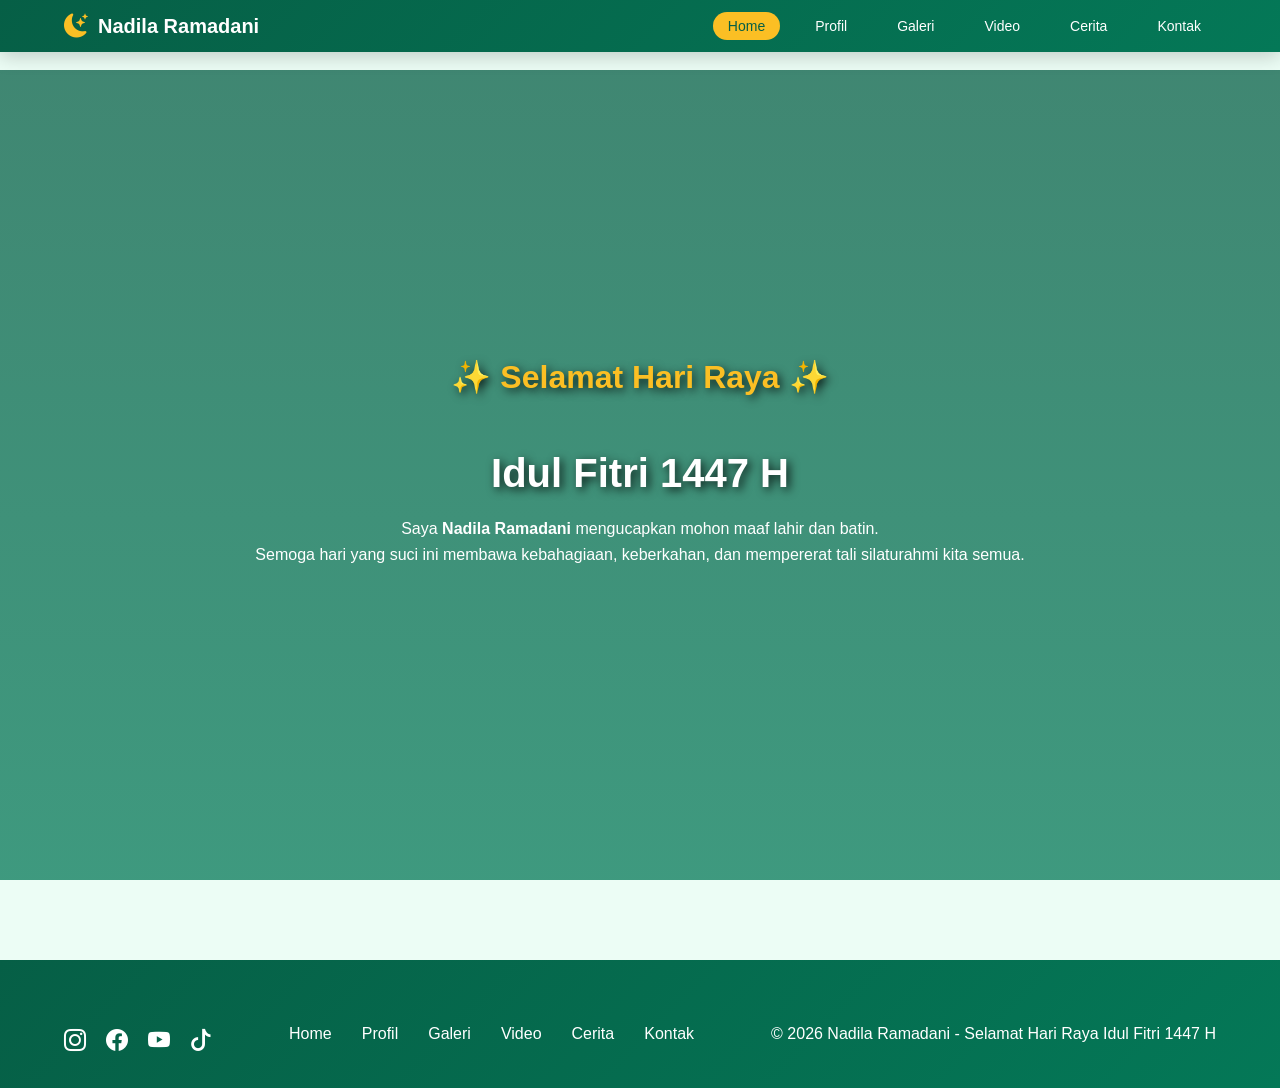
<file: index.html>
<!DOCTYPE html>
<html lang="id">
<head>
    <meta charset="UTF-8">
    <meta name="viewport" content="width=device-width, initial-scale=1.0">
    <title>Home - Nadila Ramadani | Idul Fitri 1447 H</title>
    <link rel="stylesheet" href="https://cdn.jsdelivr.net/npm/bootstrap-icons@1.11.0/font/bootstrap-icons.css">
    <style>
        /* ===== VARIABLES ===== */
        :root {
            --primary: #065f46;
            --secondary: #047857;
            --gold: #fbbf24;
            --cream: #fef3c7;
            --light: #f8fafc;
        }

        /* ===== RESET ===== */
        * {
            margin: 0;
            padding: 0;
            box-sizing: border-box;
        }

        body {
            font-family: 'Segoe UI', Tahoma, Geneva, Verdana, sans-serif;
            background: #ecfdf5;
            padding-top: 70px;
        }

        /* ===== NAVBAR ===== */
        .navbar {
            background: linear-gradient(135deg, #065f46, #047857);
            padding: 12px 0;
            position: fixed;
            width: 100%;
            top: 0;
            z-index: 1000;
            box-shadow: 0 4px 20px rgba(0,0,0,0.2);
        }

        .container {
            width: 90%;
            max-width: 1200px;
            margin: auto;
            display: flex;
            justify-content: space-between;
            align-items: center;
        }

        .logo {
            color: white;
            font-size: 20px;
            font-weight: bold;
            text-decoration: none;
            display: flex;
            align-items: center;
            gap: 10px;
        }

        .logo i {
            color: var(--gold);
            font-size: 24px;
        }

        .nav-links {
            display: flex;
            list-style: none;
            gap: 20px;
        }

        .nav-links a {
            color: white;
            text-decoration: none;
            font-weight: 500;
            padding: 6px 15px;
            border-radius: 50px;
            transition: 0.3s;
            font-size: 14px;
        }

        .nav-links a:hover,
        .nav-links a.active {
            background: var(--gold);
            color: var(--primary);
            transform: translateY(-2px);
        }

        /* ===== HERO ===== */
        .hero {
            height: 90vh;
            background: linear-gradient(rgba(6,95,70,0.75), rgba(4,120,87,0.75)),
                url("https://images.unsplash.com/photo-1584551246679-0daf3d275d0f") center/cover no-repeat;
            display: flex;
            align-items: center;
            justify-content: center;
            text-align: center;
            padding: 20px;
        }

        .hero-content {
            max-width: 800px;
        }

        .hero-content h1 {
            font-size: 2.5rem;
            margin-bottom: 20px;
            font-weight: bold;
            color: white;
            text-shadow: 3px 3px 10px rgba(0,0,0,0.8);
        }

        .hero-content .gold {
            color: var(--gold);
            display: block;
            font-size: 2rem;
            margin-bottom: 10px;
        }

        .hero-content p {
            font-size: 1rem;
            color: white;
            margin-bottom: 25px;
            line-height: 1.6;
        }

        /* ===== FOOTER ===== */
        .footer {
            background: linear-gradient(135deg, #065f46, #047857);
            color: white;
            padding: 40px 0 20px;
            margin-top: 80px;
            text-align: center;
        }

        .footer-links {
            display: flex;
            justify-content: center;
            gap: 30px;
            margin: 25px 0;
            flex-wrap: wrap;
        }

        .footer-links a {
            color: white;
            text-decoration: none;
        }

        .footer-links a:hover {
            color: var(--gold);
        }

        .social-icons {
            display: flex;
            justify-content: center;
            gap: 20px;
            margin-top: 15px;
        }

        .social-icons a {
            color: white;
            font-size: 22px;
            transition: 0.3s;
        }

        .social-icons a:hover {
            color: var(--gold);
            transform: scale(1.2);
        }

        @media (max-width: 768px) {
            .nav-links {
                display: none;
            }
            .hero-content h1 {
                font-size: 1.8rem;
            }
            .hero-content .gold {
                font-size: 1.5rem;
            }
        }
    </style>
</head>
<body>

<nav class="navbar">
    <div class="container">
        <a href="index.html" class="logo">
            <i class="bi bi-moon-stars-fill"></i>
            Nadila Ramadani
        </a>
        <ul class="nav-links">
            <li><a href="index.html" class="active">Home</a></li>
            <li><a href="profil.html">Profil</a></li>
            <li><a href="galeri.html">Galeri</a></li>
            <li><a href="video.html">Video</a></li>
            <li><a href="cerita.html">Cerita</a></li>
            <li><a href="kontak.html">Kontak</a></li>
        </ul>
    </div>
</nav>

<section class="hero">
    <div class="hero-content">
        <h1>
            <span class="gold">✨ Selamat Hari Raya ✨</span><br>
            Idul Fitri 1447 H
        </h1>
        <p>Saya <strong>Nadila Ramadani</strong> mengucapkan mohon maaf lahir dan batin.<br>
        Semoga hari yang suci ini membawa kebahagiaan, keberkahan, dan mempererat tali silaturahmi kita semua.</p>
    </div>
</section>

<footer class="footer">
    <div class="container">
        <div class="social-icons">
            <a href="#"><i class="bi bi-instagram"></i></a>
            <a href="#"><i class="bi bi-facebook"></i></a>
            <a href="#"><i class="bi bi-youtube"></i></a>
            <a href="#"><i class="bi bi-tiktok"></i></a>
        </div>
        <div class="footer-links">
            <a href="index.html">Home</a>
            <a href="profil.html">Profil</a>
            <a href="galeri.html">Galeri</a>
            <a href="video.html">Video</a>
            <a href="cerita.html">Cerita</a>
            <a href="kontak.html">Kontak</a>
        </div>
        <p>&copy; 2026 Nadila Ramadani - Selamat Hari Raya Idul Fitri 1447 H</p>
    </div>
</footer>

</body>
</html>
</file>
